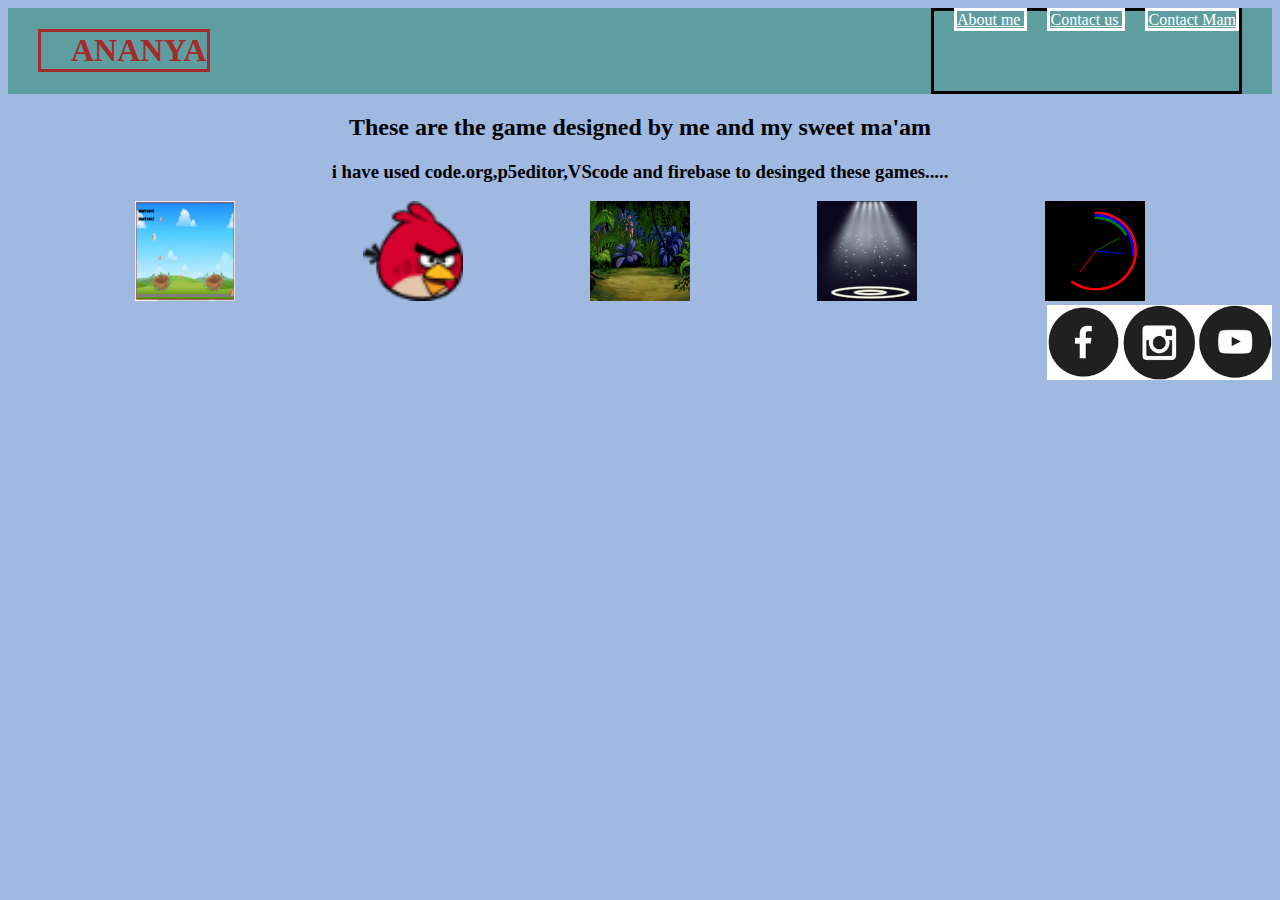
<file: index.html>
<!DOCTYPE html>

<head>

    <title>

     my portfolio pages- Ananya

    </title>
    <link rel="stylesheet"
          type="text/css"
          href="mam.css"/>            
   
</head>

<body>

    <div class="header"> 
      <h1> ANANYA  </h1>  
      
      <div class=" menu">
          
        <a href="Ananya.html"> About me </a> 
        <a href="Ananya.html"> Contact us </a> 
        <a href="Mam.html"> Contact Mam</a>
      </div>
      
    </div>
      
    
    <div class="infor">
        <h2> These are the game designed by me and my sweet ma'am</h2>
        <h3> i have used code.org,p5editor,VScode and firebase to desinged these games.....</h3>
    </div>
        
    <div class="all">

        <div class="item">
            <a href="https://ananya-priya.github.io/egg-catcher-final/"> <img src="screenshort.PNG" width=100 height=100></img></a>
            <p>
                EGG CATCHER GAME
            </p>
        </div>

        <div class="item">
            <a href="https://ananya-priya.github.io/class-33/"> <img src="bird.png" width=100 height=100><img></a>
            <p>
                ANGRY BIRD GAME!!!!
            </p>
        </div>

        <div class="item">
            <a href="https://ananya-priya.github.io/project-41/"><img src="jungle.jpg" width=100 height=100><img></a>
            <p>
                ....FRUIT CATCHER....
            </p>
        </div>

        <div class="item">
            <a href="https://ananya-priya.github.io/project-32/"><img src="bg.jpg"width=100 height=100></img></a>
            <p>
                ****GLASS-TOWER****
            </p>

        </div>

        <div class="item">
            <a href="https://ananya-priya.github.io/pro43/"><img src="Capture.PNG" width=100 height=100><img></a>
            <p>
                ~~~~TICK-------TOCK~~~~~
            </p>
        </div>

    </div>
        
    <div class="footer">
        <a href="#"> <img src="fb.png" width=75 height=75></img></a>
        <a href="#"> <img src="insta.png" width=75 height=75></img></a>
        <a href="#"> <img src="youtube.png" width=75 height=75></img></a>
    </div>
        

    
       
    
    
</body>




</html>
</file>
<file: mam.css>
h1{
    color:brown;
    margin-left: 30px;
    padding-left: 30px;
}
 /* *{
    border: solid;
}*/

.header
{
   background-color: #5F9EA0;
   display: flex;
   justify-content: space-between;
}

.header *
{
   border: solid;
}

.all
{
    display: flex;
    flex-wrap: wrap;
    justify-content: space-evenly;
}

.footer
{
    display: flex;
    justify-content: flex-end;
}

p,h2,h3{
    text-align: center;
}

body
{
    background-color: #A0B9E1;
}

a:link
{
    color: white;
}

a:visited
{
    color: green;
}

.menu 
{
   margin-right: 30px;
}

.menu a
{
    margin-left: 20px;
}

.item 
{
    position: relative;
}

.item p
{
    position: absolute;
    top: 50%;
    left: 50%;
    transform: translate(-50%,-50%);
    opacity: 0;
}

.item:hover p
{
    opacity: 1;
    
}

.item:hover img
{
    opacity: 0.33;
}
</file>
